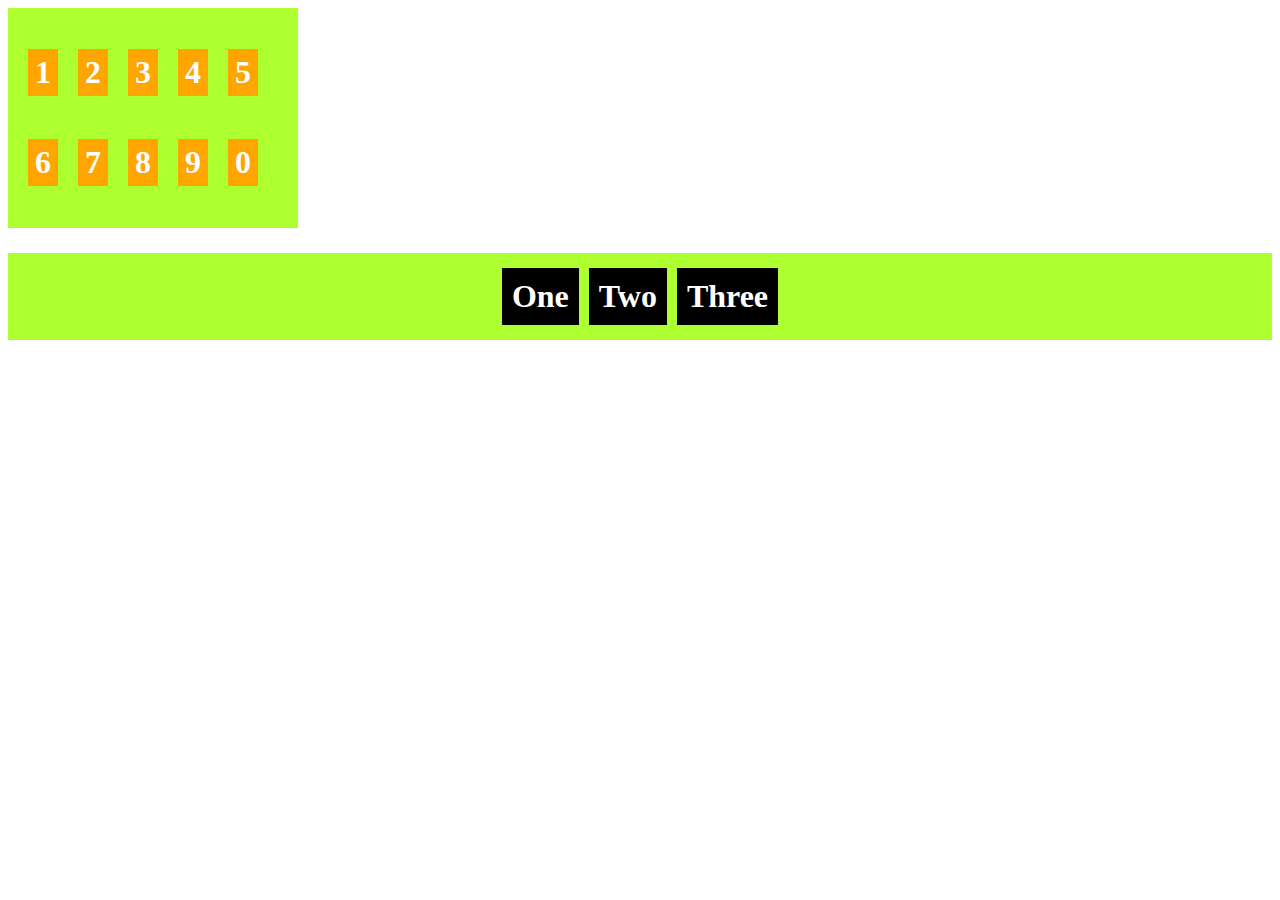
<file: flex.html>
<!DOCTYPE html>
<html lang="en">
<head>
    <meta charset="UTF-8">
    <meta name="viewport" content="width=device-width, initial-scale=1.0">
    <title>Flex</title>
    <style>
        .section-one{
            display: flex;
            flex-direction: row;
            flex-wrap: wrap;
            background-color: greenyellow;
            padding: 20px;
            width: 250px;
            
        }
        .section-one__head{
            background-color: orange;
            color: white;
            padding: 5px;
            width: 20px;
            margin-right: 20px;
            text-align: center;
        }
        .section-two{
            background-color: greenyellow;
            display: flex;
            flex-direction: row;
            padding: 10px;
            margin-top: 25px;
            justify-content: center;
        }
        .section-two_head{
            background-color: #000;
            color: #fff;
            margin: 5px;
            padding: 10px;
        }
    </style>
</head>
<body>
    <div class="section-one">
        <h1 class="section-one__head">1</h1>
        <h1 class="section-one__head">2</h1>
        <h1 class="section-one__head">3</h1>
        <h1 class="section-one__head">4</h1>
        <h1 class="section-one__head">5</h1>
        <h1 class="section-one__head">6</h1>
        <h1 class="section-one__head">7</h1>
        <h1 class="section-one__head">8</h1>
        <h1 class="section-one__head">9</h1>
        <h1 class="section-one__head">0</h1>
    </div>
    <div class="section-two">
<h1 class="section-two_head">One</h1>
<h1 class="section-two_head">Two</h1>
<h1 class="section-two_head">Three</h1>
    </div>
</body>
</html>
</file>
